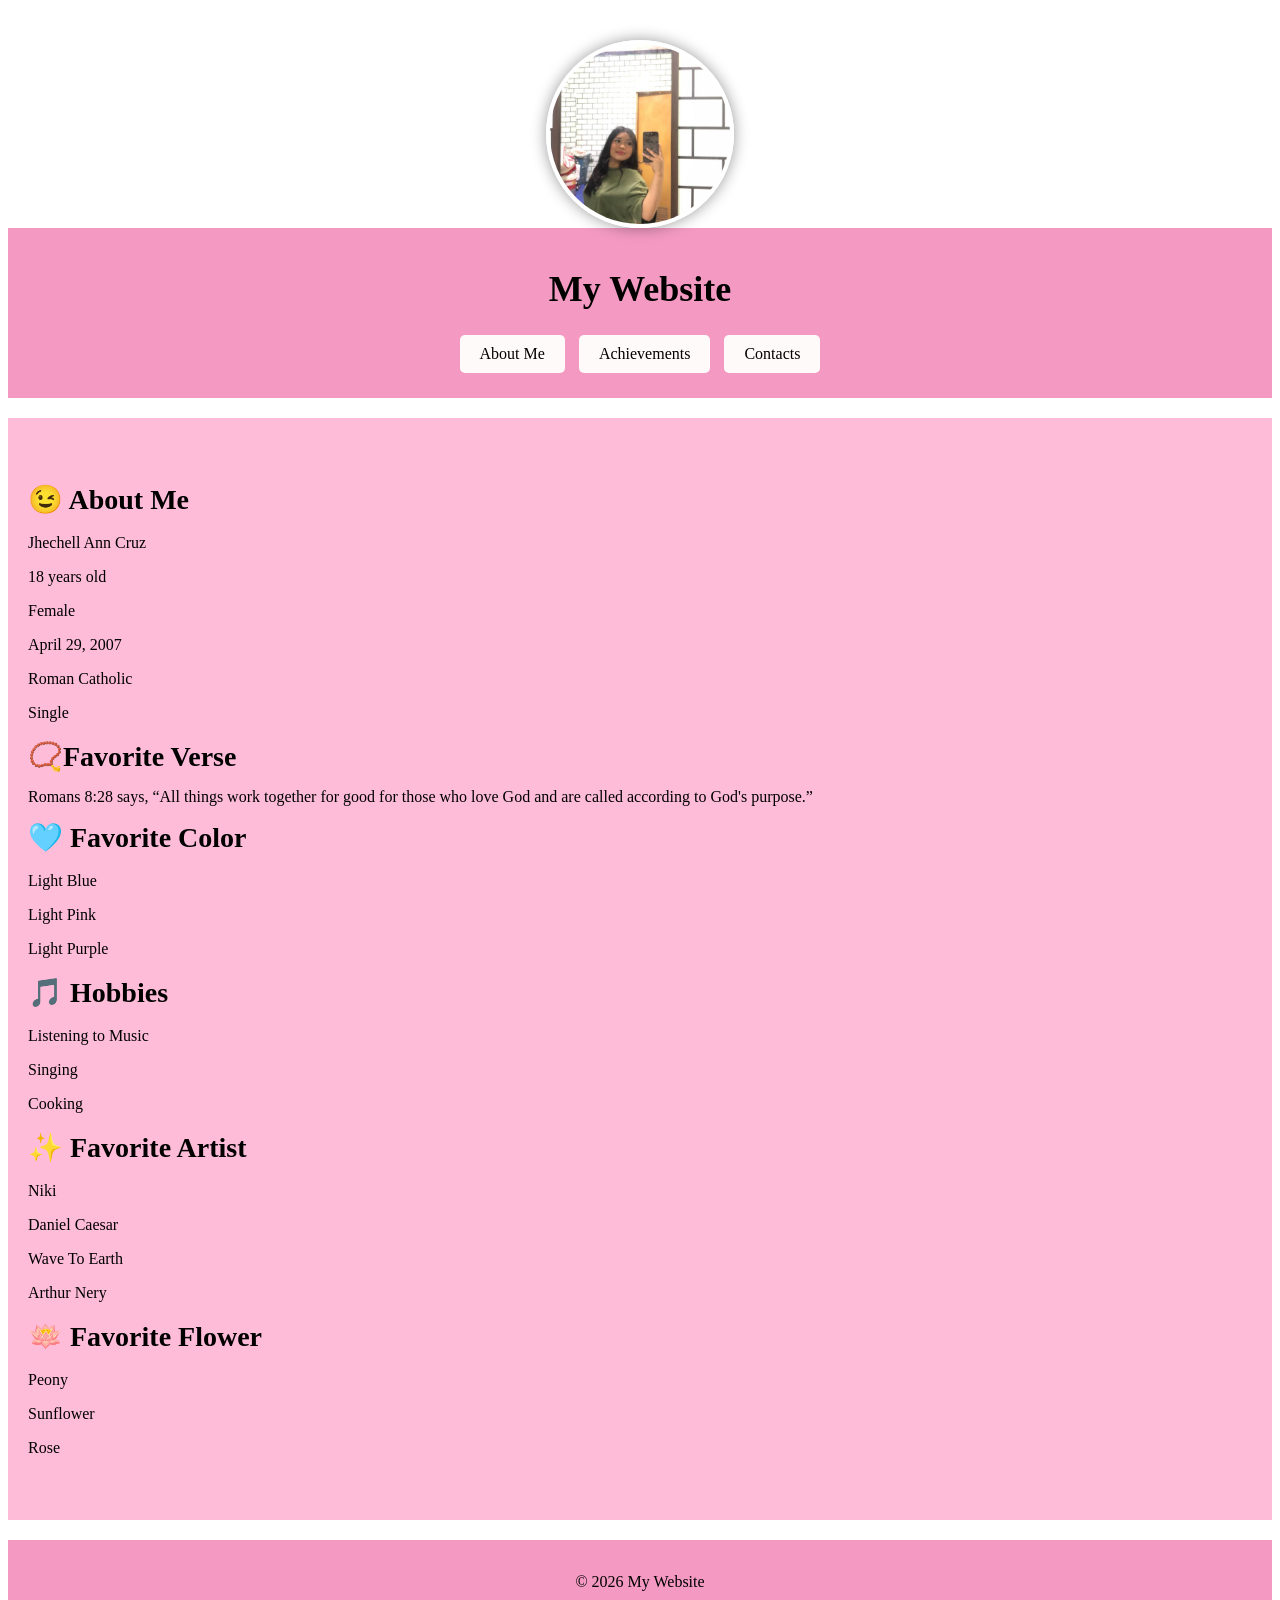
<file: index.html>
<!DOCTYPE html>
<html lang="en">
<head>
    <meta charset="UTF-8">
    <meta name="viewport" content="width=device-width, initial-scale=1.0">
    <title>jesyelann୨ৎ </title>
    <link rel="stylesheet" href="style.css">
</head>
<body>

<!-- PROFILE PICTURE -->
<div class="profile-container">
    <img src="jhechell.jpg" alt="Profile Picture" class="profile-pic">
</div>
    
<header>
    <h1>My Website</h1>
    <nav>
        <a href="index.html" class="nav-btn">About Me</a>
        <a href="achievements.html" class="nav-btn">Achievements</a>
        <a href="contacts.html" class="nav-btn">Contacts</a>
    </nav>
</header>

<section>
    <h2>😉 About Me</h2>
<p>Jhechell Ann Cruz
<p>18 years old
<p>Female
<p>April 29, 2007 
<p>Roman Catholic 
<p>Single </p>

<p> </p>

    <h2>📿Favorite Verse</h2>
Romans 8:28 says, “All things work together for good for those who love God and are called according to God's purpose.”

    <h2> 🩵 Favorite Color</h2>
<p>Light Blue 
<p>Light Pink
<p>Light Purple

<p> </p>

    <h2> 🎵 Hobbies</h2>
<p>Listening to Music 
<p>Singing 
<p>Cooking

<p> </ph>

    <h2>✨ Favorite Artist</h2> 
<p>Niki
<p>Daniel Caesar 
<p>Wave To Earth 
<p>Arthur Nery

<p> </p>

    <h2>🪷 Favorite Flower</h2> 
<p>Peony
<p>Sunflower
<p>Rose

<p> </p>

</section>

<footer>
    <p>&copy; 2026 My Website</p>
</footer>

</body>

</html>
</file>
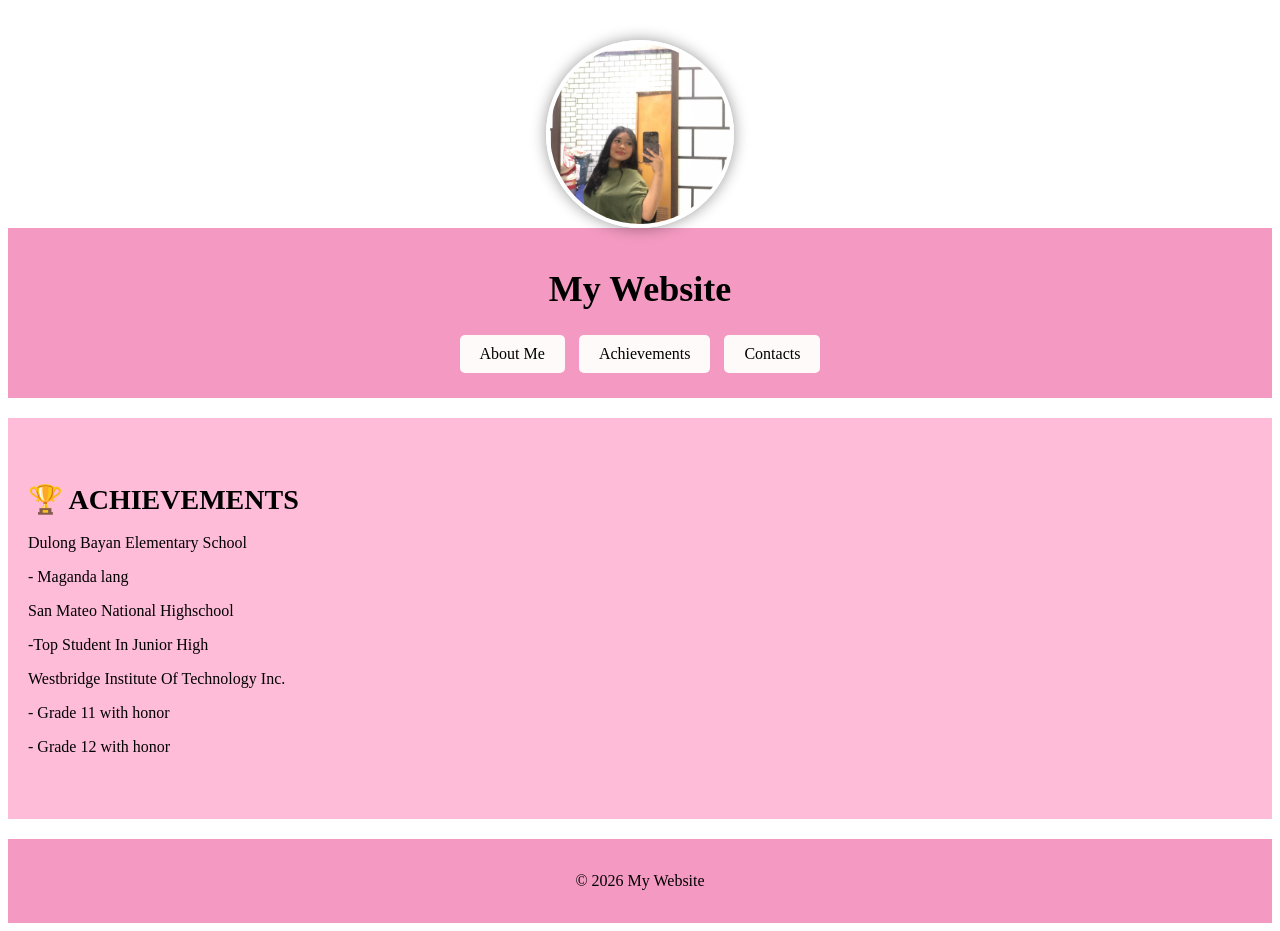
<file: achievements.html>
<!DOCTYPE html>
<html lang="en">
<head>
    <meta charset="UTF-8">
    <meta name="viewport" content="width=device-width, initial-scale=1.0">
    <title>jesyelann୨ৎ</title>
    <link rel="stylesheet" href="style.css">
</head>
<body>

<!-- PROFILE PICTURE -->
<div class="profile-container">
    <img src="jhechell.jpg" alt="Profile Picture" class="profile-pic">
</div>
    
<header>
    <h1>My Website</h1>
    <nav>
        <a href="index.html" class="nav-btn">About Me</a>
        <a href="achievements.html" class="nav-btn">Achievements</a>
        <a href="contacts.html" class="nav-btn">Contacts</a>
    </nav>
</header>

<section>
    <h2>🏆 ACHIEVEMENTS</h2>

<p>Dulong Bayan Elementary School 
<p>- Maganda lang 

<p> </p>

<p>San Mateo National Highschool
<p>-Top Student In Junior High

<p> </p>

<p>Westbridge Institute Of Technology Inc. 
<p>- Grade 11 with honor 
<p>- Grade 12 with honor</p>
</section>

<footer>
    <p>&copy; 2026 My Website</p>
</footer>

</body>
</html>
</file>
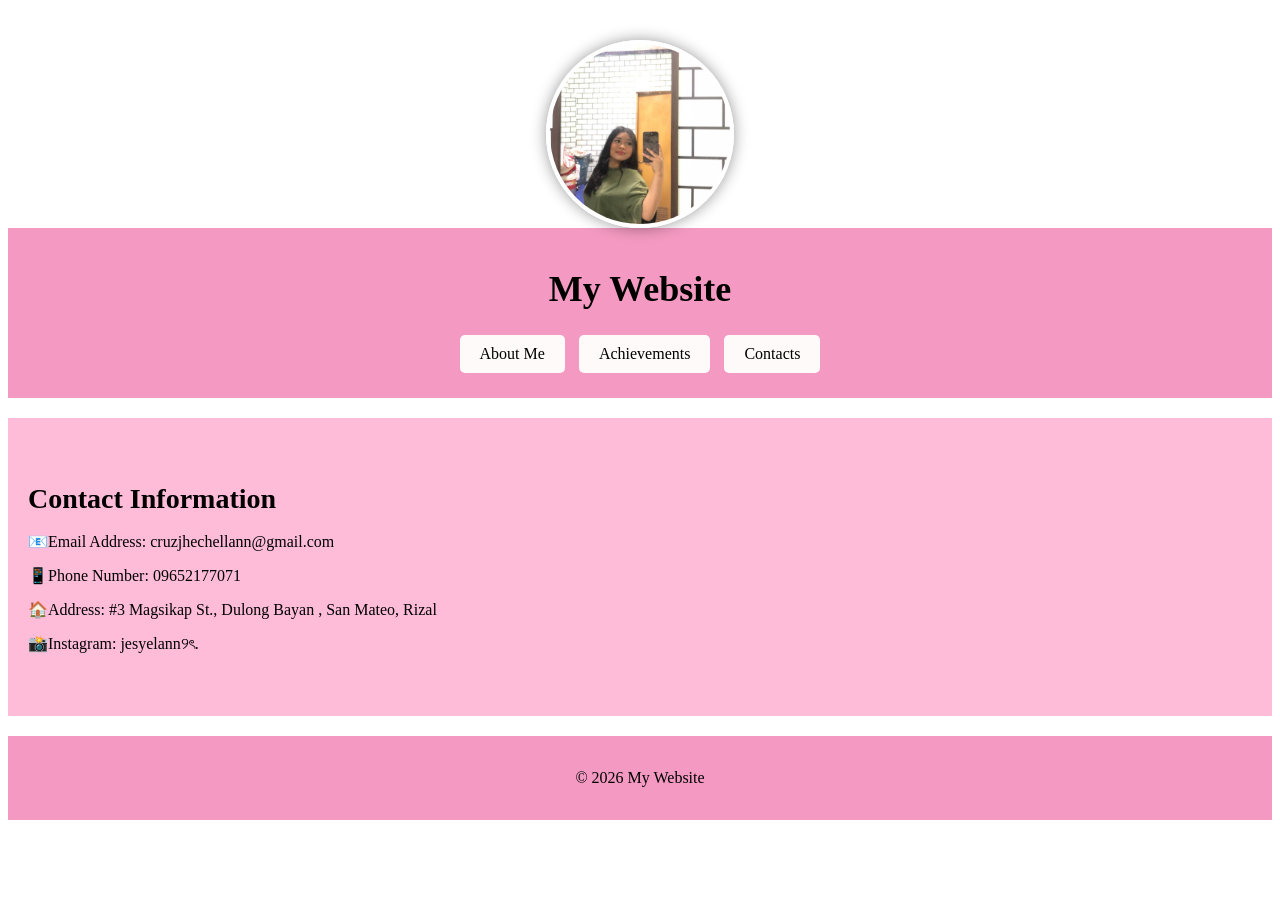
<file: contacts.html>
<!DOCTYPE html>
<html lang="en">
<head>
    <meta charset="UTF-8">
    <meta name="viewport" content="width=device-width, initial-scale=1.0">
    <title>jesyelann୨ৎ</title>
    <link rel="stylesheet" href="style.css">
</head>
<body>

<!-- PROFILE PICTURE -->
<div class="profile-container">
    <img src="jhechell.jpg" alt="Profile Picture" class="profile-pic">
</div>
    
<header>
    <h1>My Website</h1>
    <nav>
        <a href="index.html" class="nav-btn">About Me</a>
        <a href="achievements.html" class="nav-btn">Achievements</a>
        <a href="contacts.html" class="nav-btn">Contacts</a>
    </nav>
</header>

<section>
    <h2> Contact Information</h2>
    <p>📧Email Address: cruzjhechellann@gmail.com
<p>‎📱Phone Number: 09652177071
<p>‎🏠Address: #3 Magsikap St., Dulong Bayan , San Mateo, Rizal
<p>‎📸Instagram: jesyelann୨ৎ.</p>
</section>

<footer>
    <p>&copy; 2026 My Website</p>
</footer>

</body>
</html>
</file>
<file: style.css>
/* Page Background and Text */

#preloader {
  position: fixed;
  top:0;
  left:0;
  width:100%;
  height:100%;
  background-color:#111; /* dark background */
  display:flex;
  flex-direction:column;
  justify-content:center;
  align-items:center;
  z-index:9999;
}

.progress-container {
  width: 300px;
  height: 20px;
  background-color: #222;  /* background of bar */
  border-radius: 10px;
  overflow: hidden;
}

.progress-bar {
  width: 0%;
  height: 100%;
  background-color: #ffc0cb ; /* fill color */
  transition: width 0.1s linear;
}

/* PROFILE CONTAINER */
.profile-container{
    display: flex;
    justify-content: center;
    align-items: center;
    margin-top: 40px;
}

/* PROFILE IMAGE */
.profile-pic{
    width: 180px;
    height: 180px;
    border-radius: 50%; /* makes it circular */
    object-fit: cover;
    border: 4px solid white;
    box-shadow: 0 0 15px rgba(0,0,0,0.4);
    transition: transform 0.3s ease;
}

/* Hover effect */
.profile-pic:hover{
    transform: scale(1.05);
}

/* TABLET */
@media (max-width: 900px){
    .profile-pic{
        width: 140px;
        height: 140px;
    }
}

/* MOBILE */
@media (max-width: 600px){
    .profile-pic{
        width: 110px;
        height: 110px;
    }
}


/* Header */
header {
    background-color: #f49ac2; /* Pastel Magenta header */
    padding: 20px;
    text-align: center;
}

/* Footer */
footer {
    background-color: #f49ac2; /* Pastel Magenta footer */
    padding: 20px;
    text-align: center;
}

section {
    background-color: rgb(255,188,217); /* Cotton Candy with 70% opacity */
    padding: 50px 20px;                     /* Same padding for all sections */
    margin: 20px 0;
}


/* Buttons (for About Me, Achievements, Contacts) */
.nav-btn {
    background-color: rgb(255,250,250); /* Snow with some transparency */
    color: #000000 ;           
    border: none;
    padding: 10px 20px;
    border-radius: 5px;
    cursor: pointer;
    text-decoration: none;
    display: inline-block;
    margin: 5px;
}

/* Button hover effect */
.nav-btn:hover {
    background-color: rgba(51, 51, 51, 0.8); /* Dark gray transparent hover */
    color: #F4F4F4;
}

/* Headings */
h1 {
    font-size: 36px;
    margin: 20px 0;
}

h2 {
    font-size: 28px;
    margin: 15px 0;
}

p {
    font-size: 16px;
    line-height: 1.5;
    margin: 10px 0;
}
</file>
